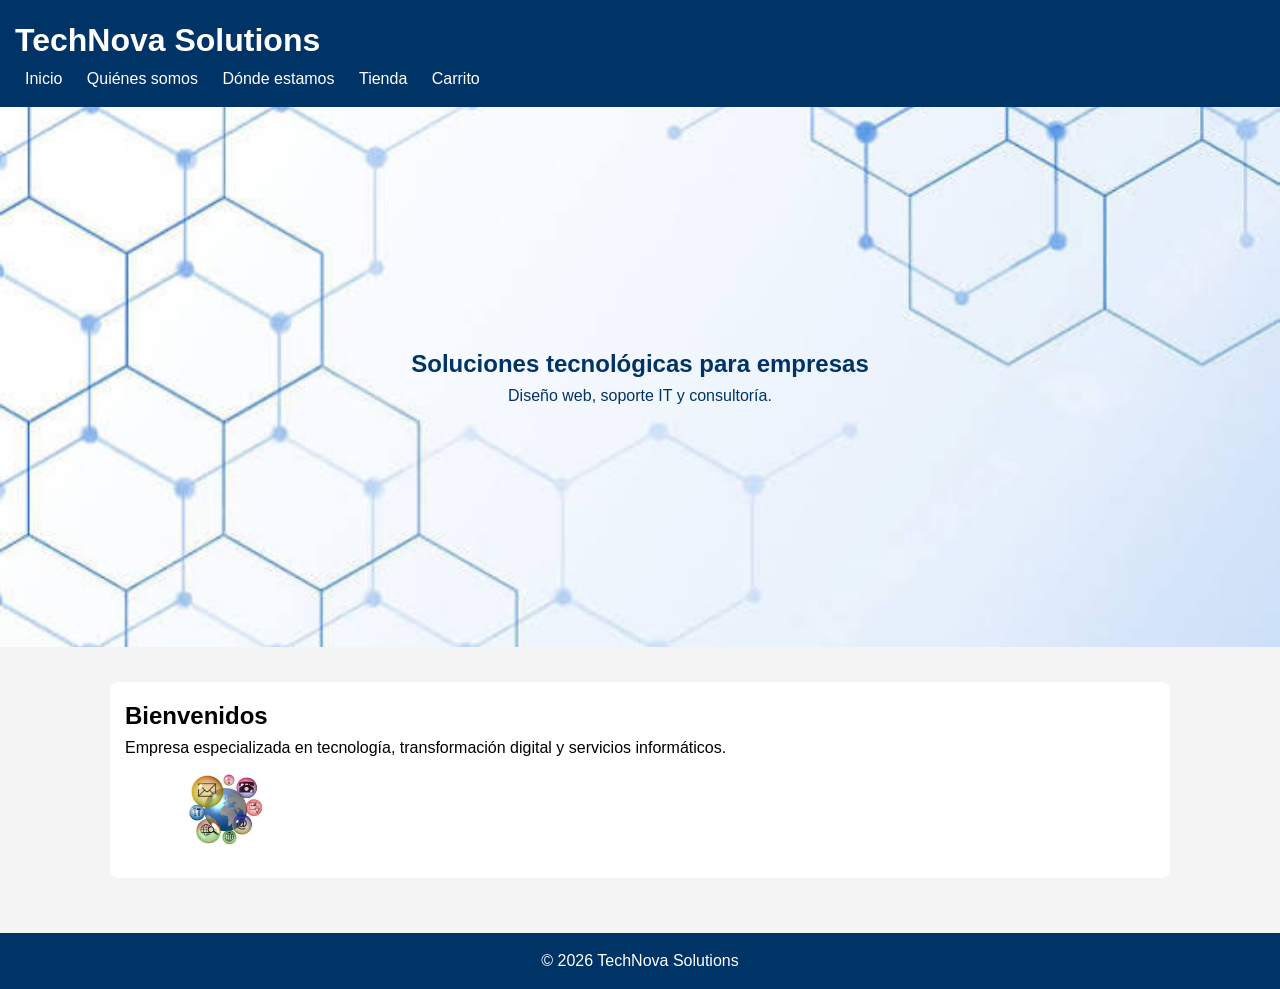
<file: index.html>
<!DOCTYPE html>
<html lang="es">
<head>
    <meta charset="UTF-8">
    <meta name="viewport" content="width=device-width, initial-scale=1">
    <title>Inicio - TechNova Solutions</title>
    <link rel="stylesheet" href="estilos/estilos.css">
</head>
<body>
    <!-- Cabecera: título y menú de navegación (igual en todas las páginas) -->
    <header>
        <h1>TechNova Solutions</h1>
        <nav>
            <a href="index.html">Inicio</a>
            <a href="quienes.html">Quiénes somos</a>
            <a href="donde.html">Dónde estamos</a>
            
            <a href="tienda.html">Tienda</a>
            <a href="carrito.html">Carrito</a>
        </nav>
    </header>

    <!-- Portada con imagen de fondo -->
    <section class="hero">
        <div>
            <h2>Soluciones tecnológicas para empresas</h2>
            <p>Diseño web, soporte IT y consultoría.</p>
        </div>
    </section>

    <div class="container">
        <div class="card">
            <h2>Bienvenidos</h2>
            <p>Empresa especializada en tecnología, transformación digital y servicios informáticos.</p>
            <img src="imagenes/logo.png" width="200" alt="Logo de TechNova Solutions">
        </div>
    </div>

    <footer>&copy; 2026 TechNova Solutions</footer>
</body>
</html>
</file>
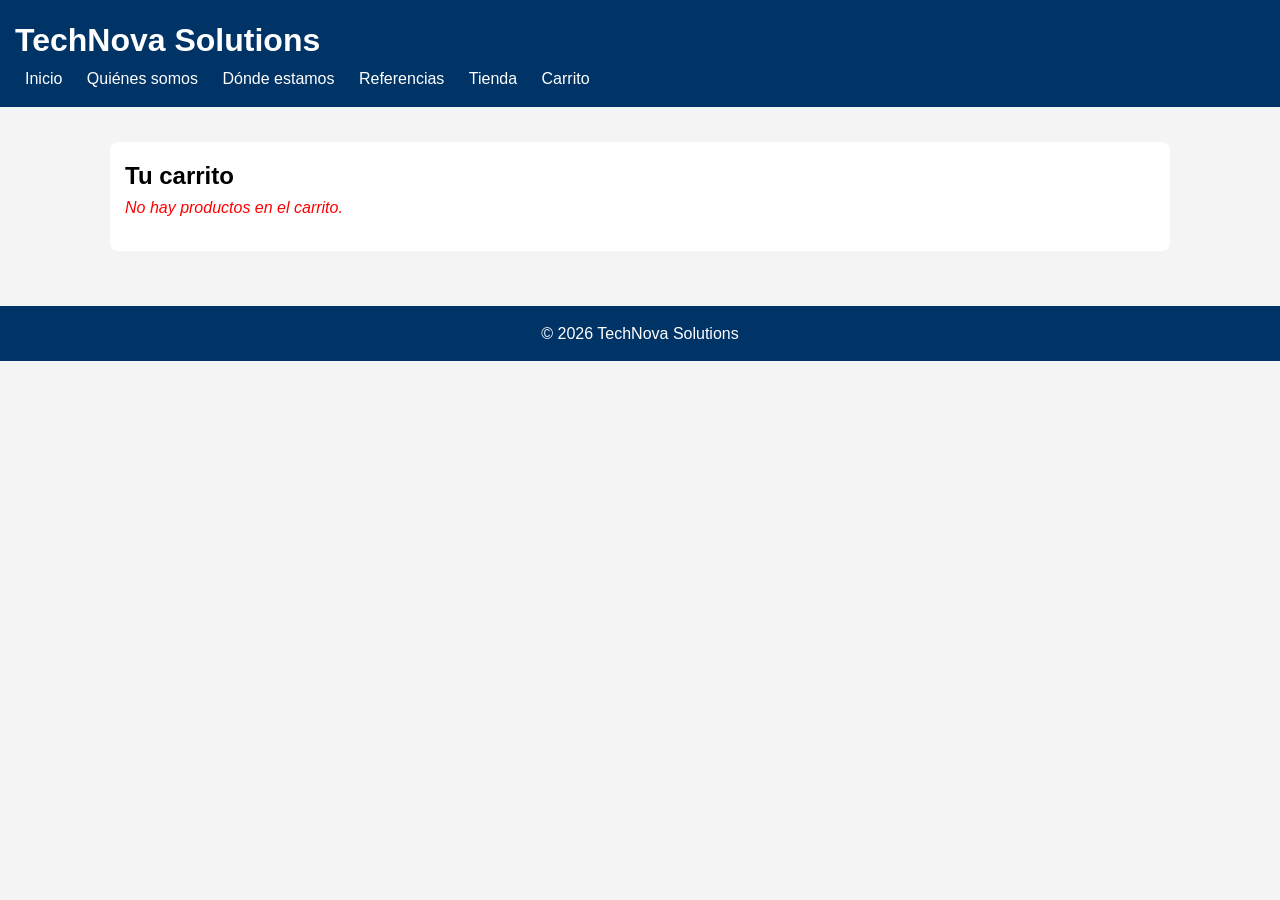
<file: carrito.html>
<!DOCTYPE html>
<html lang="es">
<head>
    <meta charset="UTF-8">
    <meta name="viewport" content="width=device-width, initial-scale=1">
    <title>Carrito - TechNova Solutions</title>
    <link rel="stylesheet" href="estilos/estilos.css">
</head>
<body>
    <!-- Cabecera: título y menú de navegación (igual en todas las páginas) -->
    <header>
        <h1>TechNova Solutions</h1>
        <nav>
            <a href="index.html">Inicio</a>
            <a href="quienes.html">Quiénes somos</a>
            <a href="donde.html">Dónde estamos</a>
            <a href="referencias.html">Referencias</a>
            <a href="tienda.html">Tienda</a>
            <a href="carrito.html">Carrito</a>
        </nav>
    </header>

    <div class="container">
        <div class="card">
            <h2>Tu carrito</h2>
            <!-- Aquí el script escribe la lista de productos (o el mensaje de carrito vacío) -->
            <div id="contenido-carrito"></div>

            <!-- Aquí el script escribe el total -->
            <h3 id="total-carrito"></h3>

            <!-- Este botón está oculto y solo se muestra si hay productos -->
            <button type="button" class="btn" id="btn-pedir" style="display:none;"
                    onclick="location.href='confirmacion.html'">Realizar pedido</button>
        </div>
    </div>

    <footer>&copy; 2026 TechNova Solutions</footer>

    <script>
        // BLOQUE 1: leemos el carrito guardado en localStorage (lista vacía si no hay nada)
        // y localizamos los elementos de la página que vamos a rellenar
        const carrito = JSON.parse(localStorage.getItem('carrito')) || [];
        const contenedor = document.getElementById('contenido-carrito');
        const totalElem = document.getElementById('total-carrito');
        const btnPedir = document.getElementById('btn-pedir');

        if (carrito.length === 0) {
            // BLOQUE 2: carrito vacío -> mensaje en cursiva y rojo (la clase está en estilos.css)
            contenedor.innerHTML = '<p class="carrito-vacio">No hay productos en el carrito.</p>';
        } else {
            // BLOQUE 3: hay productos -> recorremos la lista, creamos una línea por producto
            // y vamos sumando los precios en la variable total
            let total = 0;
            let html = '<ul class="lista-carrito">';
            carrito.forEach(item => {
                html += `<li>${item.nombre} - ${item.precio} €</li>`;
                total += item.precio;
            });
            html += '</ul>';

            // BLOQUE 4: mostramos la lista, el total y el botón de "Realizar pedido"
            contenedor.innerHTML = html;
            totalElem.innerText = `TOTAL: ${total} €`;
            btnPedir.style.display = 'inline-block';
        }
    </script>
</body>
</html>
</file>
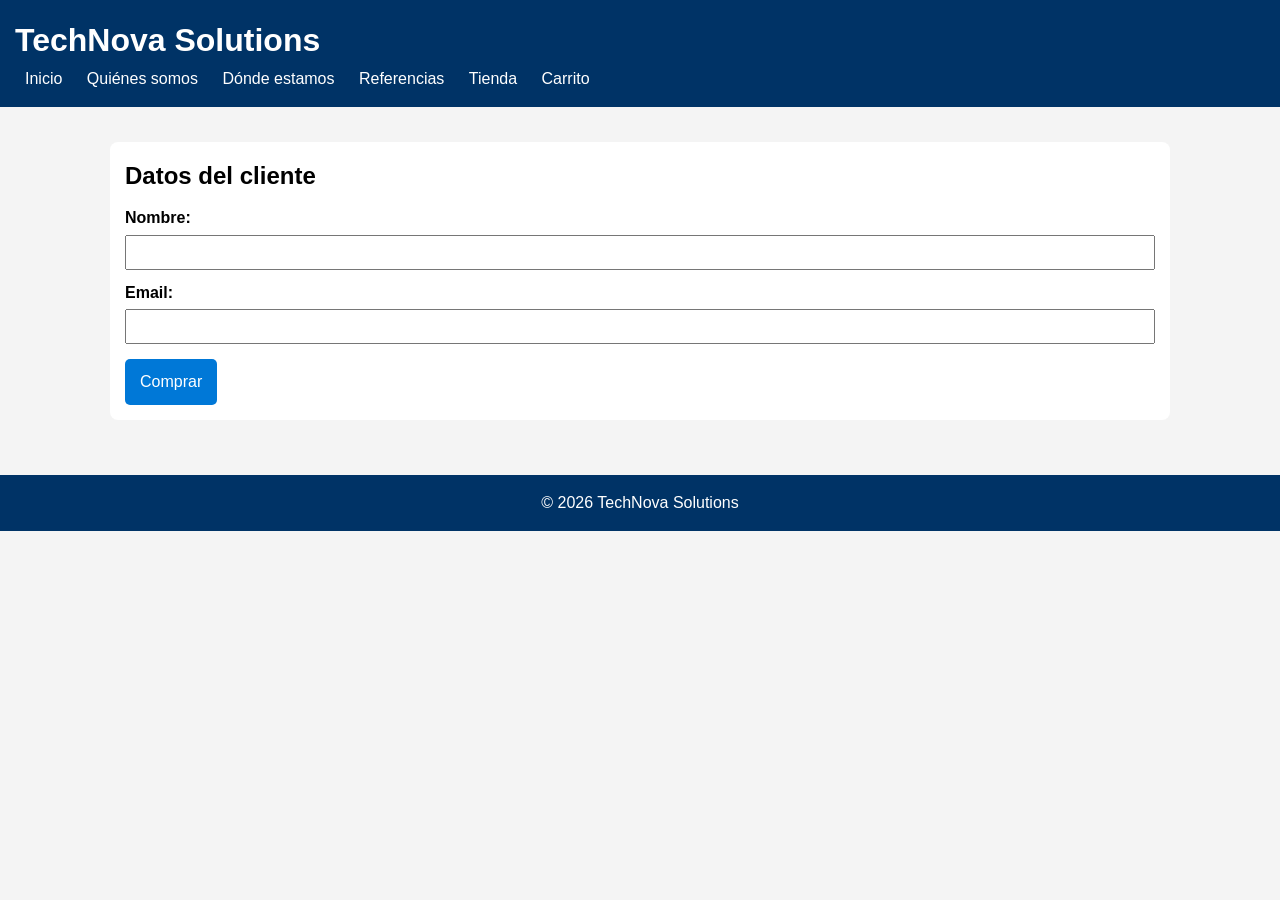
<file: compra.html>
<!DOCTYPE html>
<html lang="es">
<head>
    <meta charset="UTF-8">
    <meta name="viewport" content="width=device-width, initial-scale=1">
    <title>Compra - TechNova Solutions</title>
    <link rel="stylesheet" href="estilos/estilos.css">
</head>
<body>
    <!-- Cabecera: título y menú de navegación (igual en todas las páginas) -->
    <header>
        <h1>TechNova Solutions</h1>
        <nav>
            <a href="index.html">Inicio</a>
            <a href="quienes.html">Quiénes somos</a>
            <a href="donde.html">Dónde estamos</a>
            <a href="referencias.html">Referencias</a>
            <a href="tienda.html">Tienda</a>
            <a href="carrito.html">Carrito</a>
        </nav>
    </header>

    <div class="container">
        <div class="card">
            <h2>Datos del cliente</h2>
            <form>
                <label for="nombre">Nombre:</label>
                <input type="text" id="nombre" required>

                <label for="email">Email:</label>
                <input type="email" id="email" required>

                <button type="submit" class="btn">Comprar</button>
            </form>
        </div>
    </div>

    <footer>&copy; 2026 TechNova Solutions</footer>
</body>
</html>
</file>
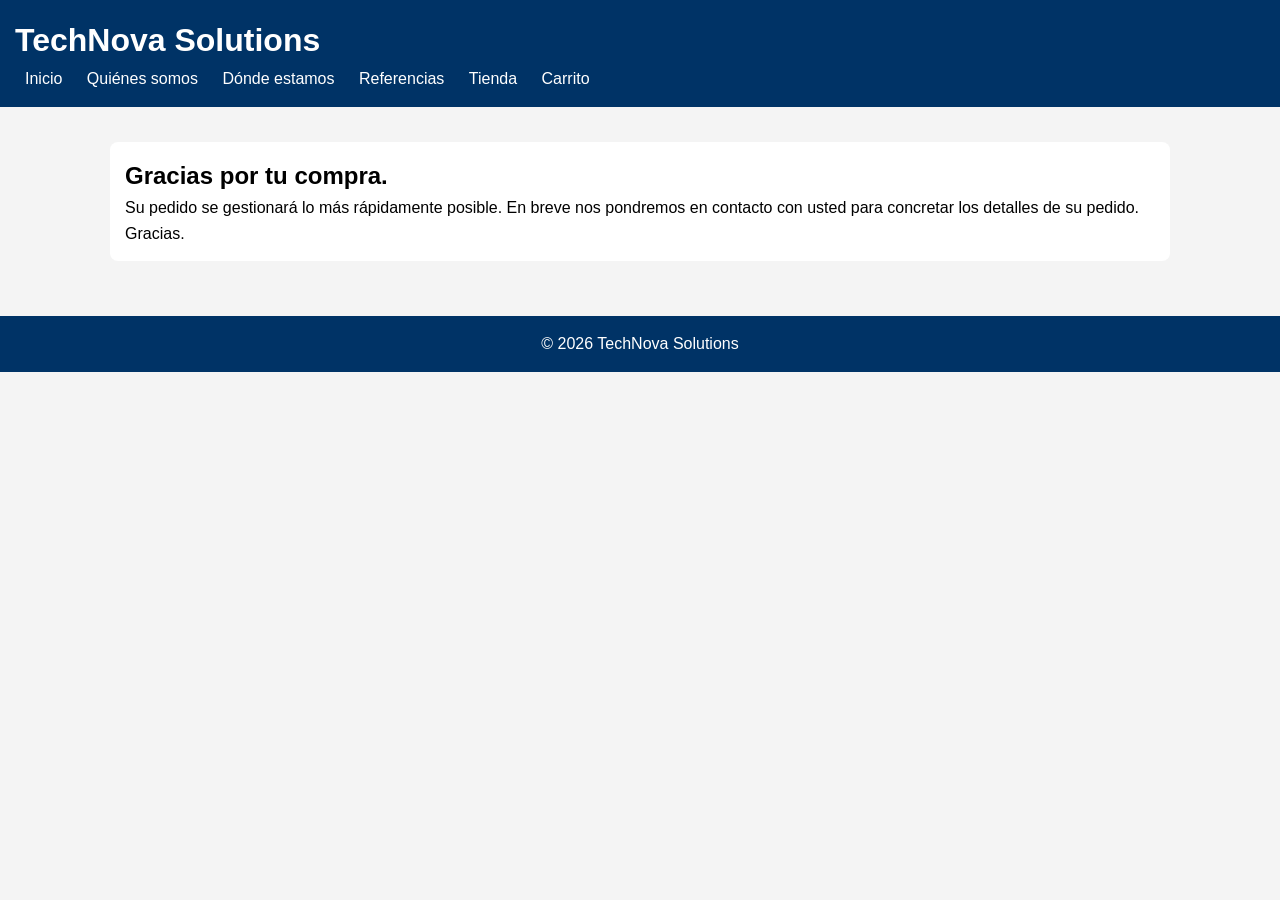
<file: confirmacion.html>
<!DOCTYPE html>
<html lang="es">
<head>
    <meta charset="UTF-8">
    <meta name="viewport" content="width=device-width, initial-scale=1">
    <title>Confirmación de pedido - TechNova Solutions</title>
    <link rel="stylesheet" href="estilos/estilos.css">
</head>
<body>
    <!-- Cabecera: título y menú de navegación (igual en todas las páginas) -->
    <header>
        <h1>TechNova Solutions</h1>
        <nav>
            <a href="index.html">Inicio</a>
            <a href="quienes.html">Quiénes somos</a>
            <a href="donde.html">Dónde estamos</a>
            <a href="referencias.html">Referencias</a>
            <a href="tienda.html">Tienda</a>
            <a href="carrito.html">Carrito</a>
        </nav>
    </header>

    <div class="container">
        <div class="card">
            <h2>Gracias por tu compra.</h2>
            <p>Su pedido se gestionará lo más rápidamente posible. En breve nos pondremos en contacto con usted para concretar los detalles de su pedido. Gracias.</p>
        </div>
    </div>

    <footer>&copy; 2026 TechNova Solutions</footer>

    <script>
        // El pedido ya está hecho: vaciamos el carrito guardado en el navegador
        localStorage.removeItem('carrito');
    </script>
</body>
</html>
</file>
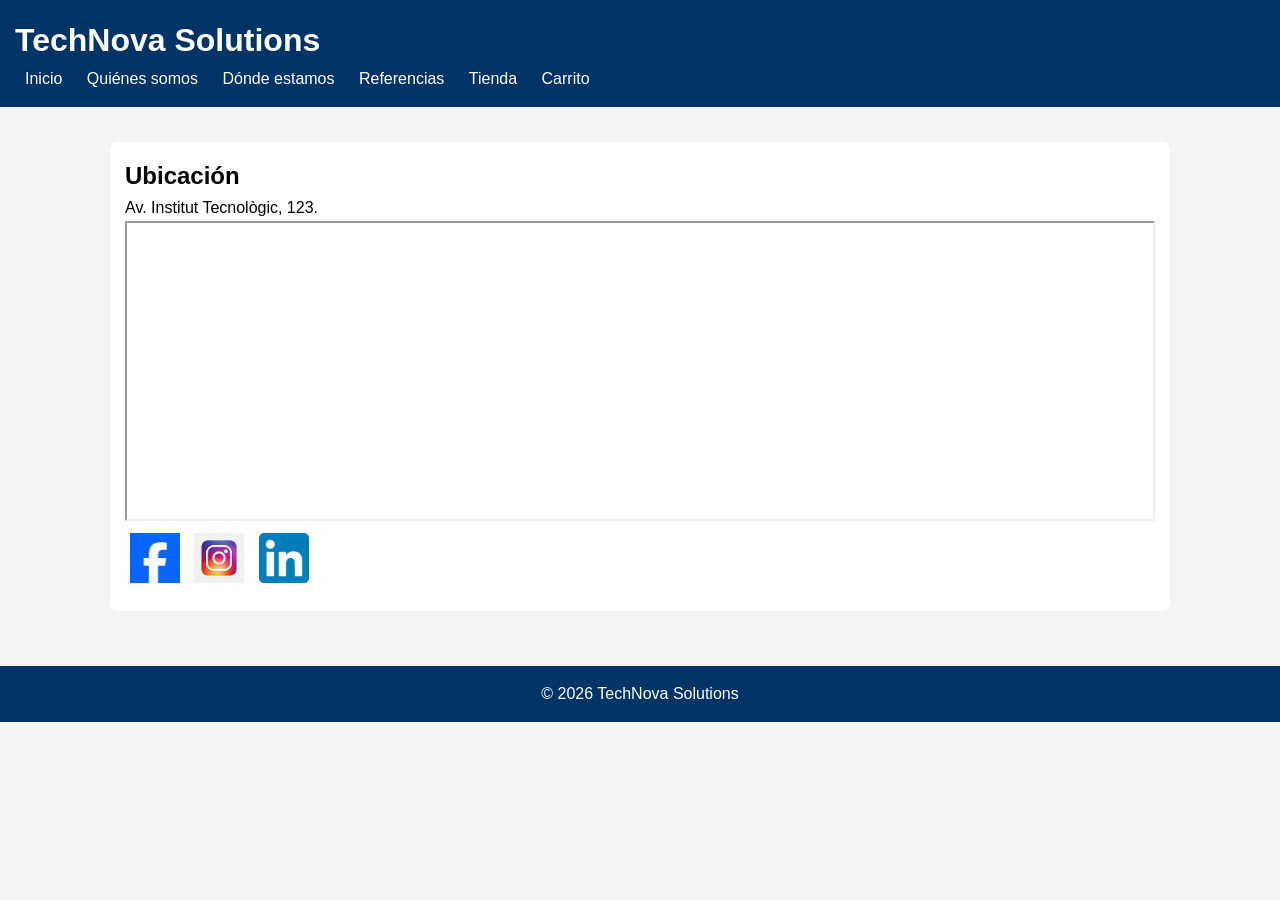
<file: donde.html>
<!DOCTYPE html>
<html lang="es">
<head>
    <meta charset="UTF-8">
    <meta name="viewport" content="width=device-width, initial-scale=1">
    <title>Dónde estamos - TechNova Solutions</title>
    <link rel="stylesheet" href="estilos/estilos.css">
</head>
<body>
    <!-- Cabecera: título y menú de navegación (igual en todas las páginas) -->
    <header>
        <h1>TechNova Solutions</h1>
        <nav>
            <a href="index.html">Inicio</a>
            <a href="quienes.html">Quiénes somos</a>
            <a href="donde.html">Dónde estamos</a>
            <a href="referencias.html">Referencias</a>
            <a href="tienda.html">Tienda</a>
            <a href="carrito.html">Carrito</a>
        </nav>
    </header>

    <div class="container">
        <div class="card">
            <h2>Ubicación</h2>
            <p>Av. Institut Tecnològic, 123.</p>
            <iframe title="Mapa de ubicación" src="https://maps.google.com/maps?q=Av.+Institut+Tecnol%C3%B2gic+123+Valencia&t=&z=15&ie=UTF8&iwloc=&output=embed" width="100%" height="300"></iframe>
            <div class="social">
                <a href="https://www.facebook.com" target="_blank" rel="noopener"><img src="imagenes/facebook.png" alt="Facebook"></a>
                <a href="https://www.instagram.com" target="_blank" rel="noopener"><img src="imagenes/instagram.png" alt="Instagram"></a>
                <a href="https://www.linkedin.com" target="_blank" rel="noopener"><img src="imagenes/linkedin.png" alt="LinkedIn"></a>
            </div>
        </div>
    </div>

    <footer>&copy; 2026 TechNova Solutions</footer>
</body>
</html>
</file>
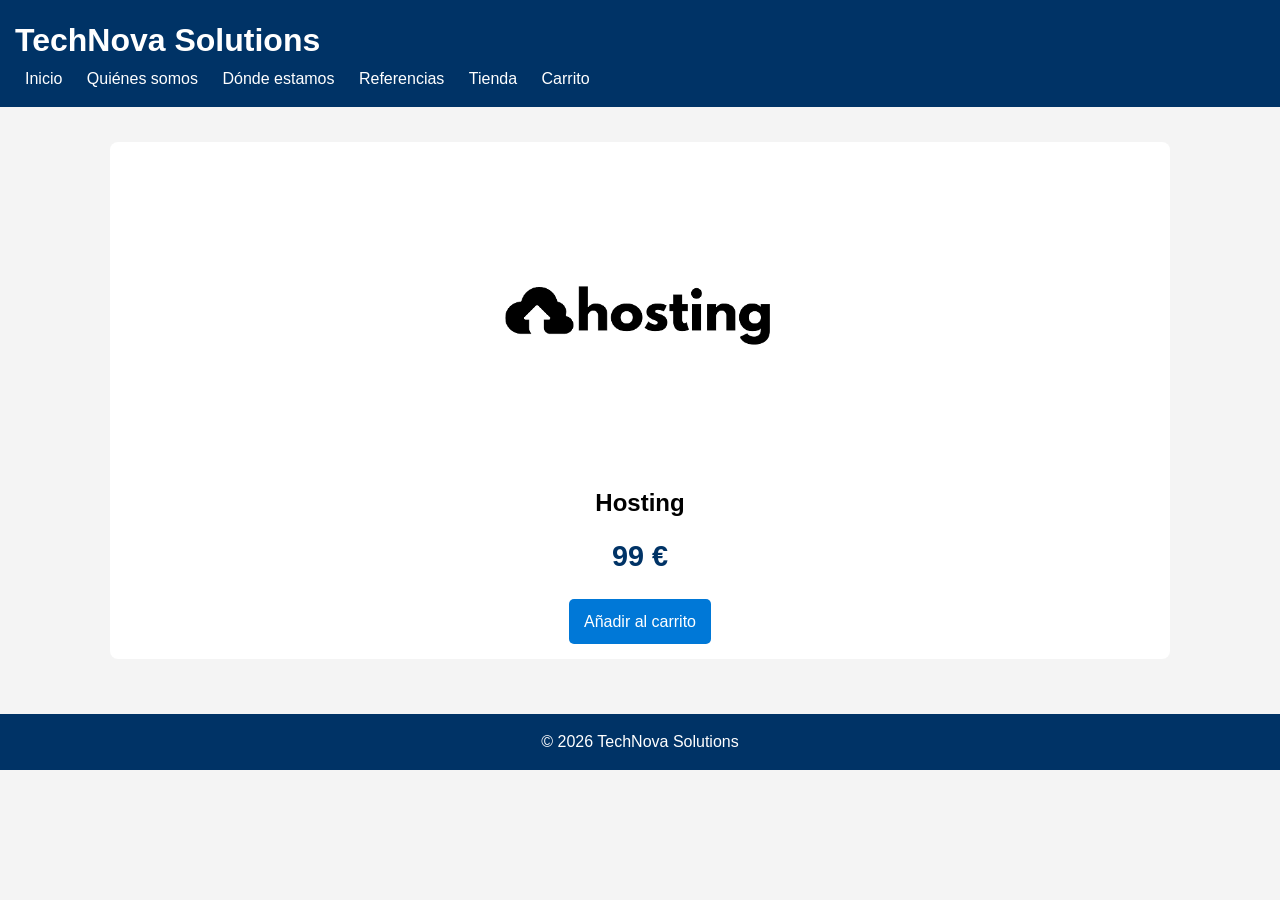
<file: hosting.html>
<!DOCTYPE html>
<html lang="es">
<head>
    <meta charset="UTF-8">
    <meta name="viewport" content="width=device-width, initial-scale=1">
    <title>Hosting - TechNova Solutions</title>
    <link rel="stylesheet" href="estilos/estilos.css">
</head>
<body>
    <!-- Cabecera: título y menú de navegación (igual en todas las páginas) -->
    <header>
        <h1>TechNova Solutions</h1>
        <nav>
            <a href="index.html">Inicio</a>
            <a href="quienes.html">Quiénes somos</a>
            <a href="donde.html">Dónde estamos</a>
            <a href="referencias.html">Referencias</a>
            <a href="tienda.html">Tienda</a>
            <a href="carrito.html">Carrito</a>
        </nav>
    </header>

    <div class="container">
        <!-- Ficha del producto: imagen, nombre, precio y botón.
             El script de abajo lee el nombre y el precio de estos elementos (por su id). -->
        <div class="card producto-detalle">
            <img src="imagenes/prod3.jpg" alt="Hosting">
            <h2 id="nombre-producto">Hosting</h2>
            <p class="precio"><span id="precio-producto">99</span> €</p>
            <button type="button" class="btn" id="btn-agregar">Añadir al carrito</button>
        </div>
    </div>

    <footer>&copy; 2026 TechNova Solutions</footer>

    <script>
        // BLOQUE 1: cuando el usuario pulsa "Añadir al carrito" se ejecuta todo lo de dentro
        document.getElementById('btn-agregar').addEventListener('click', () => {

            // BLOQUE 2: creamos un objeto con los datos del producto que se ve en pantalla
            // (parseFloat convierte el texto "499" en el número 499 para poder sumar después)
            const producto = {
                nombre: document.getElementById('nombre-producto').innerText,
                precio: parseFloat(document.getElementById('precio-producto').innerText)
            };

            // BLOQUE 3: leemos el carrito guardado en el navegador.
            // localStorage solo guarda texto, así que JSON.parse lo convierte en lista.
            // Si todavía no existe ("null"), el || [] hace que empecemos con una lista vacía.
            let carrito = JSON.parse(localStorage.getItem('carrito')) || [];

            // BLOQUE 4: añadimos el producto y volvemos a guardar el carrito
            // (JSON.stringify convierte la lista en texto para poder guardarla)
            carrito.push(producto);
            localStorage.setItem('carrito', JSON.stringify(carrito));

            // BLOQUE 5: avisamos al usuario y lo llevamos a la página del carrito
            alert('¡Producto añadido al carrito!');
            window.location.href = 'carrito.html';
        });
    </script>
</body>
</html>
</file>
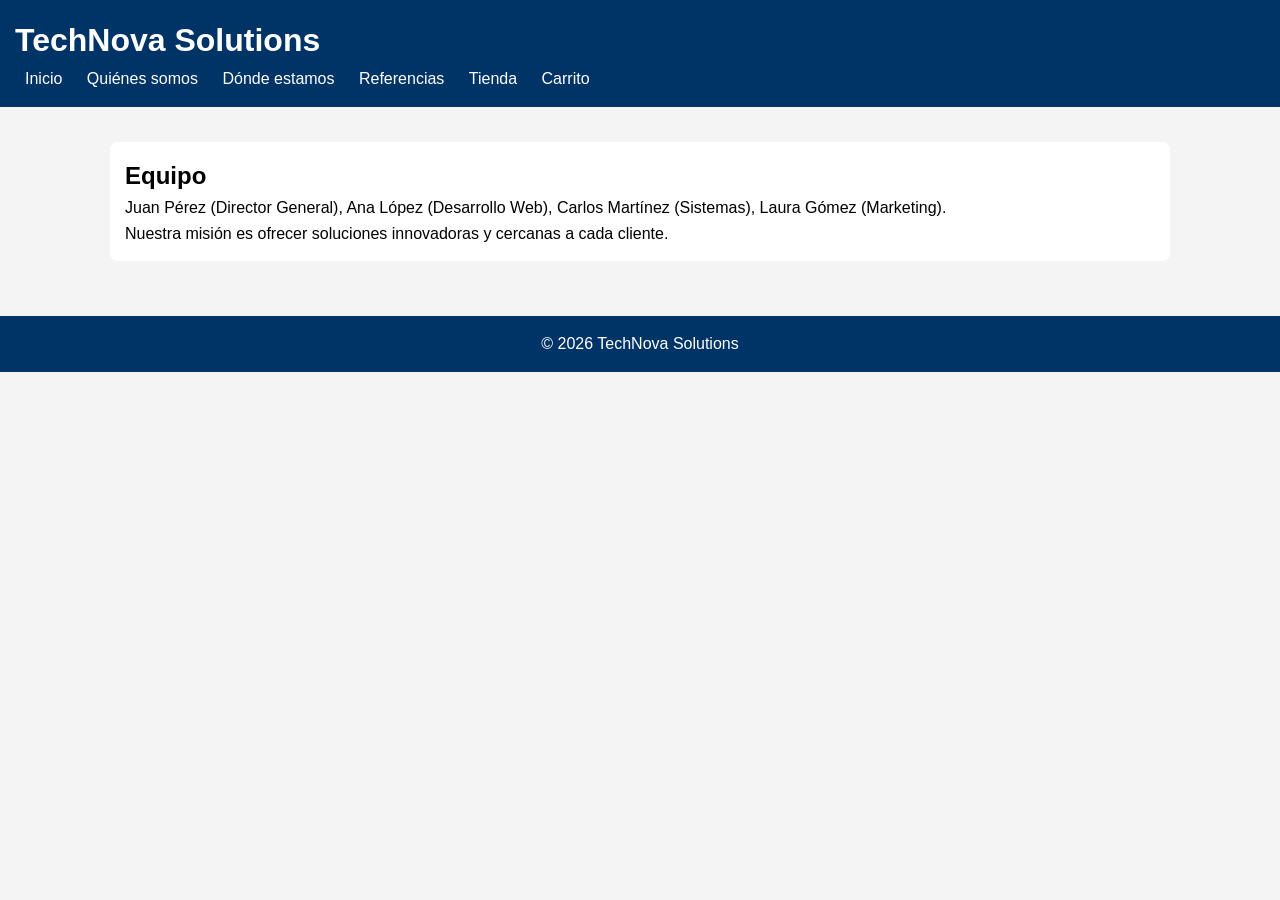
<file: quienes.html>
<!DOCTYPE html>
<html lang="es">
<head>
    <meta charset="UTF-8">
    <meta name="viewport" content="width=device-width, initial-scale=1">
    <title>Quiénes somos - TechNova Solutions</title>
    <link rel="stylesheet" href="estilos/estilos.css">
</head>
<body>
    <!-- Cabecera: título y menú de navegación (igual en todas las páginas) -->
    <header>
        <h1>TechNova Solutions</h1>
        <nav>
            <a href="index.html">Inicio</a>
            <a href="quienes.html">Quiénes somos</a>
            <a href="donde.html">Dónde estamos</a>
            <a href="referencias.html">Referencias</a>
            <a href="tienda.html">Tienda</a>
            <a href="carrito.html">Carrito</a>
        </nav>
    </header>

    <div class="container">
        <div class="card">
            <h2>Equipo</h2>
            <p>Juan Pérez (Director General), Ana López (Desarrollo Web), Carlos Martínez (Sistemas), Laura Gómez (Marketing).</p>
            <p>Nuestra misión es ofrecer soluciones innovadoras y cercanas a cada cliente.</p>
        </div>
    </div>

    <footer>&copy; 2026 TechNova Solutions</footer>
</body>
</html>
</file>
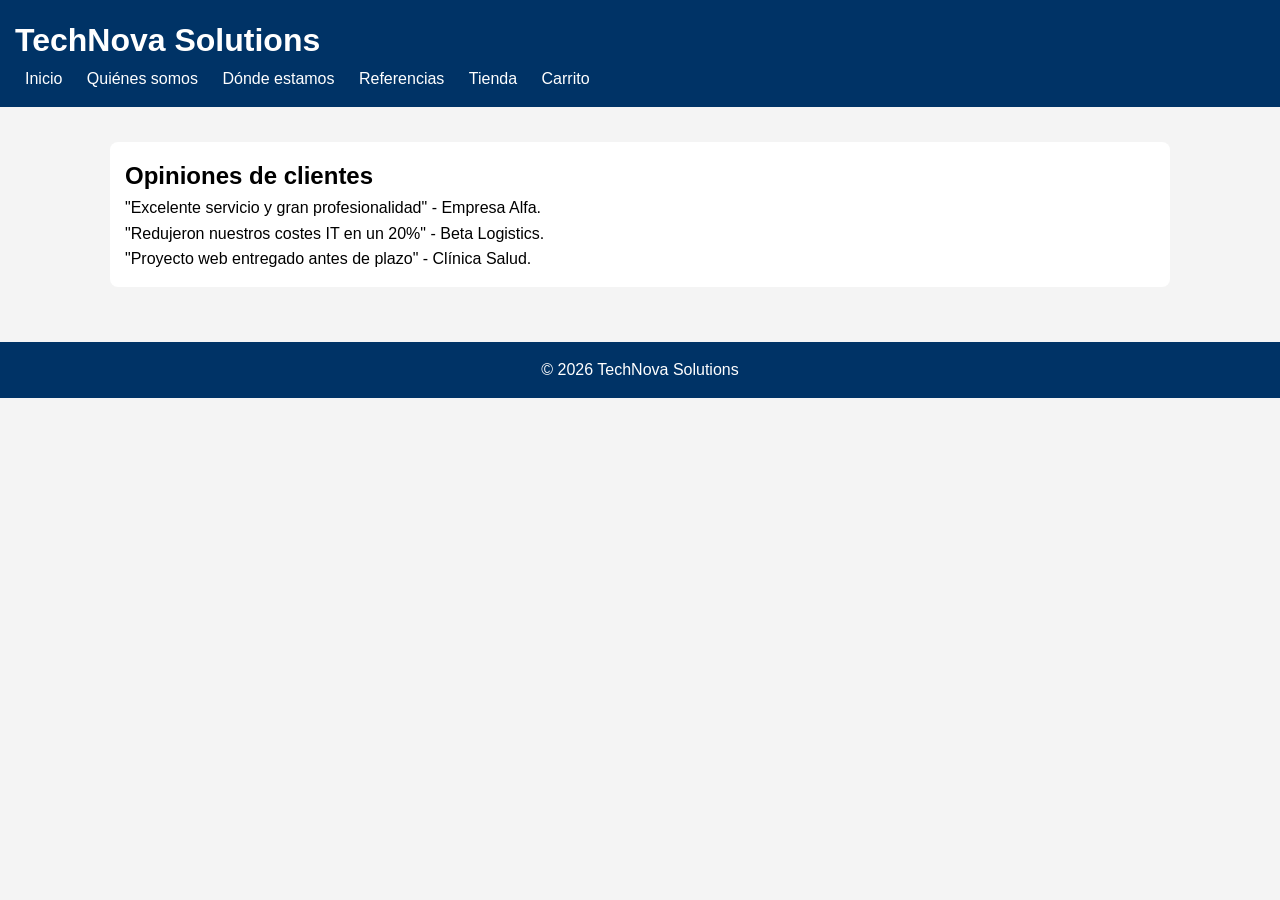
<file: referencias.html>
<!DOCTYPE html>
<html lang="es">
<head>
    <meta charset="UTF-8">
    <meta name="viewport" content="width=device-width, initial-scale=1">
    <title>Referencias - TechNova Solutions</title>
    <link rel="stylesheet" href="estilos/estilos.css">
</head>
<body>
    <!-- Cabecera: título y menú de navegación (igual en todas las páginas) -->
    <header>
        <h1>TechNova Solutions</h1>
        <nav>
            <a href="index.html">Inicio</a>
            <a href="quienes.html">Quiénes somos</a>
            <a href="donde.html">Dónde estamos</a>
            <a href="referencias.html">Referencias</a>
            <a href="tienda.html">Tienda</a>
            <a href="carrito.html">Carrito</a>
        </nav>
    </header>

    <div class="container">
        <div class="card">
            <h2>Opiniones de clientes</h2>
            <p>"Excelente servicio y gran profesionalidad" - Empresa Alfa.</p>
            <p>"Redujeron nuestros costes IT en un 20%" - Beta Logistics.</p>
            <p>"Proyecto web entregado antes de plazo" - Clínica Salud.</p>
        </div>
    </div>

    <footer>&copy; 2026 TechNova Solutions</footer>
</body>
</html>
</file>
<file: estilos/estilos.css>
/* ===== Base ===== */
* { margin: 0; padding: 0; box-sizing: border-box; }
body { font-family: Arial, sans-serif; line-height: 1.6; background: #f4f4f4; }

/* ===== Parte superior (fondo azul): letras blancas y tipo Helvetica ===== */
header {
    background: #003366;
    color: #fff;
    font-family: Helvetica, Arial, sans-serif;
    padding: 15px;
}
nav a { color: #fff; text-decoration: none; margin: 0 10px; font-family: Helvetica, Arial, sans-serif; }
nav a:hover { text-decoration: underline; }

/* ===== Portada ===== */
.hero {
    background: url("../imagenes/fondo.jpg") center/cover;
    height: 60vh;
    color: #003366;          /* el fondo es casi blanco: texto oscuro para que se lea */
    display: flex;
    align-items: center;
    justify-content: center;
    text-align: center;
    padding: 20px;
}

/* ===== Estructura general ===== */
.container { width: 90%; max-width: 1100px; margin: auto; padding: 20px; }
.card { background: #fff; padding: 15px; margin: 15px 0; border-radius: 8px; }
footer { background: #003366; color: #fff; text-align: center; padding: 15px; margin-top: 20px; }

/* ===== Botones ===== */
.btn { display: inline-block; background: #0078d7; color: #fff; padding: 10px 15px; text-decoration: none; border-radius: 5px; }
button.btn { border: 0; cursor: pointer; font: inherit; }

/* ===== Tienda (listado) ===== */
.productos { display: grid; grid-template-columns: repeat(auto-fit, minmax(220px, 1fr)); gap: 15px; }
.producto img { width: 100%; height: 160px; object-fit: cover; }

/* ===== Página de producto ===== */
.producto-detalle { text-align: center; }
.producto-detalle img { width: 100%; max-width: 320px; height: auto; border-radius: 8px; }
.precio { font-size: 1.8rem; font-weight: bold; color: #003366; margin: 10px 0 20px; }

/* ===== Carrito ===== */
.lista-carrito { list-style: none; }
.lista-carrito li { padding: 8px 0; border-bottom: 1px solid #ddd; }
#total-carrito { margin: 15px 0; color: #003366; }
.carrito-vacio { color: red; font-style: italic; }   /* mensaje "No hay productos en el carrito." */

/* ===== Formularios ===== */
form label { display: block; margin-top: 10px; font-weight: bold; }
form input { width: 100%; padding: 8px; margin-top: 4px; }
form .btn { margin-top: 15px; }

/* ===== Redes sociales ===== */
.social img { width: 50px; margin: 5px; }
.social a { display: inline-block; }

.negro { color: black; }
</file>
